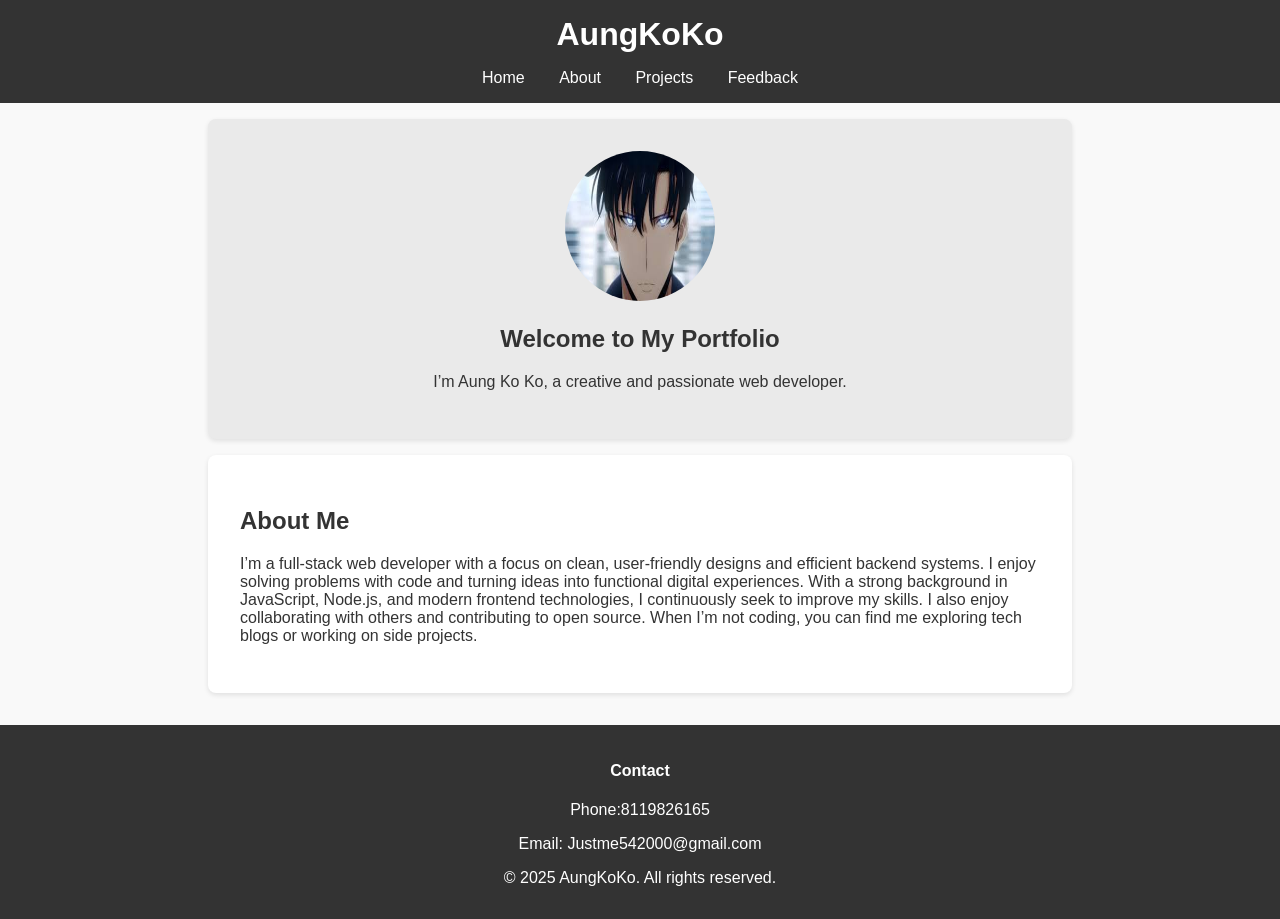
<file: index.html>
<!DOCTYPE html>
<html lang="en">
<head>
  <meta charset="UTF-8" />
  <meta name="viewport" content="width=device-width, initial-scale=1.0"/>
  <title>Aung Ko Ko | Web Developer</title>
  <link rel="stylesheet" href="styles.css" />
</head>
<body>
  <header>
    <h1>AungKoKo</h1>
    <nav>
      <ul>
        <li><a href="#hero">Home</a></li>
        <li><a href="#about">About</a></li>
        <li><a href="project.html">Projects</a></li>
        <li><a href="contact.html">Feedback</a></li>
      </ul>
    </nav>
  </header>

  <section id="hero" class="hero">
    <div class="hero-content">
      <img src="SoloL.jpeg" alt="Profile Picture" class="profile-pic" />
      <h2>Welcome to My Portfolio</h2>
      <p>I’m Aung Ko Ko, a creative and passionate web developer.</p>
    </div>
  </section>

  <section id="about">
    <h2>About Me</h2>
    <p>I’m a full-stack web developer with a focus on clean, user-friendly designs and efficient backend systems. I enjoy solving problems with code and turning ideas into functional digital experiences. With a strong background in JavaScript, Node.js, and modern frontend technologies, I continuously seek to improve my skills. I also enjoy collaborating with others and contributing to open source. When I’m not coding, you can find me exploring tech blogs or working on side projects.</p>
  </section>

  



  <footer>
    <h4>Contact</h4>
    <p>Phone:8119826165</p>
    <p>Email: Justme542000@gmail.com</p>
    <p>&copy; 2025 AungKoKo. All rights reserved.</p>
  </footer>
</body>
</html>
</file>
<file: styles.css>
body {
    font-family: Arial, sans-serif;
    margin: 0;
    padding: 0;
    background: #f9f9f9;
    color: #333;
  }
  
  header {
    background-color: #333;
    color: #fff;
    padding: 1rem;
    text-align: center;
  }
  
  header h1 {
    margin: 0;
  }
  
  nav ul {
    list-style: none;
    padding: 0;
    margin: 1rem 0 0 0;
  }
  
  nav ul li {
    display: inline;
    margin: 0 15px;
  }
  
  nav ul li a {
    color: #fff;
    text-decoration: none;
  }
  
  .hero {
    background-color: #eaeaea;
    padding: 2rem;
    text-align: center;
  }
  
  .profile-pic {
    border-radius: 50%;
    width: 150px;
    height: 150px;
  }
  
  section {
    padding: 2rem;
    margin: 1rem auto;
    max-width: 800px;
    background: #fff;
    border-radius: 8px;
    box-shadow: 0 2px 5px rgba(0,0,0,0.1);
  }
  
  .project {
    margin-top: 1rem;
  }
  
  .project a {
    color: #007BFF;
    text-decoration: none;
  }
  
  .contact-form {
    display: flex;
    flex-direction: column;
    gap: 1rem;
    margin-top: 1rem;
  }
  
  .contact-form label {
    font-weight: bold;
  }
  
  .contact-form input,
  .contact-form textarea {
    padding: 0.5rem;
    border: 1px solid #ccc;
    border-radius: 4px;
    font-size: 1rem;
  }
  
  .contact-form button {
    background-color: #333;
    color: #fff;
    border: none;
    padding: 0.75rem;
    cursor: pointer;
    border-radius: 4px;
    font-size: 1rem;
    transition: background 0.3s ease;
  }
  
  .contact-form button:hover {
    background-color: #555;
  }
  
  footer {
    text-align: center;
    padding: 1rem;
    background: #333;
    color: #fff;
    margin-top: 2rem;
  }
</file>
